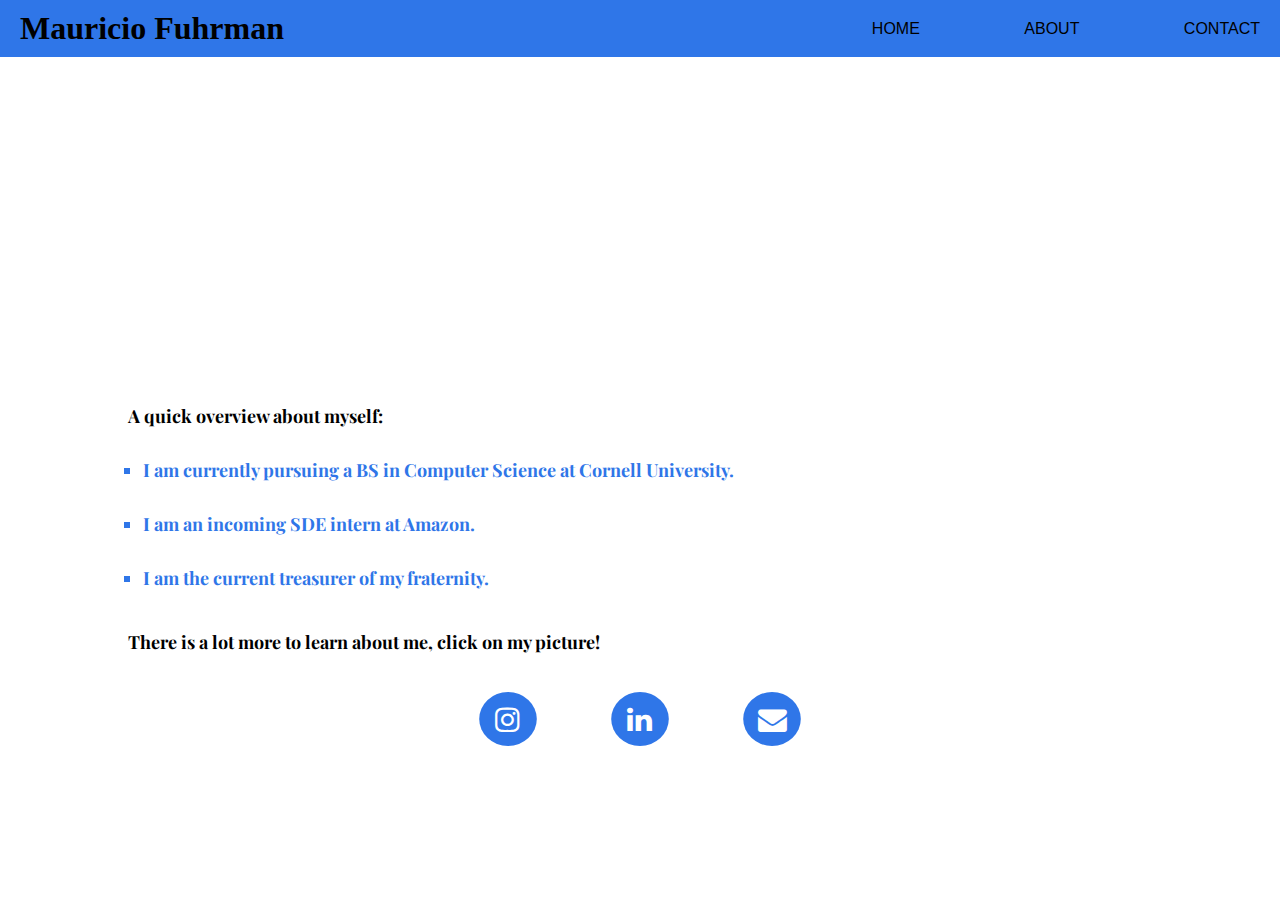
<file: index.html>
<!DOCTYPE html>
<html>
  <head class="name">
    <title>Mauricio Fuhrman</title>
    <meta charset="utf-8" />
    <meta name="viewport" content="width=device-width, initial-scale=1" />
    <meta charset="utf-8" />
    <link rel="stylesheet" href="style.css" />
    <link
      rel="stylesheet"
      href="https://cdnjs.cloudflare.com/ajax/libs/font-awesome/4.7.0/css/font-awesome.min.css"
    />
  </head>
  <body>
    <div class="header">
      <h1 class="namet">Mauricio Fuhrman</h1>
      <div class="menu">
        <nav>
          <ul>
            <li><a href="index.html">Home</a></li>
            <li><a href="about.html">About</a></li>
            <li><a href="contact.html">Contact</a></li>
          </ul>
        </nav>
      </div>
    </div>

    <div class="information">
      <a href="about.html">
        <img src="images/headshot1.jpeg" />
      </a>
      <h1>Hi, I am Mauricio.</h1>
      <h3>A quick overview about myself:</h3>
      <ul>
        <li>
          I am currently pursuing a BS in Computer Science at Cornell
          University.
        </li>
        <li>I am an incoming SDE intern at Amazon.</li>
        <li>I am the current treasurer of my fraternity.</li>
      </ul>
      <h3>There is a lot more to learn about me, click on my picture!</h3>
    </div>
    <div class="social-links">
      <a
        href="https://www.instagram.com/mauriciofuhrman_/"
        class="fa fa-instagram"
        target="_blank"
      ></a>
      <a
        href="https://www.linkedin.com/in/mauricio-fuhrman-076009223/"
        class="fa fa-linkedin"
        target="_blank"
      ></a>
      <a href="contact.html" class="fa fa-envelope"></a>
    </div>
    <script src="script.js"></script>
  </body>
</html>
</file>
<file: style.css>
@import url("https://fonts.googleapis.com/css2?family=Playfair+Display:ital,wght@0,600;1,800&display=swap");
* {
  margin: 0;
  padding: 0;
}

.header {
  width: 100%;
  background: #2f76e8;
  font-family: Arial, Helvetica, sans-serif;
}

.header::after {
  content: "";
  display: table;
  clear: both;
}

.namet {
  float: left;
  font-family: Copperplate, "Copperplate Gothic Light", fantasy;
  padding: 10px 0;
  margin-left: 20px;
}

.header .menu {
  margin-right: 20px;
}

nav {
  float: right;
  display: table-cell;
}

nav ul {
  margin: 0;
  padding: 0;
  list-style: none;
}

nav li {
  display: inline-block;
  margin-left: 100px;
  padding-top: 20px;
  position: relative;
}

nav a {
  color: rgb(0, 0, 0);
  text-decoration: none;
  text-transform: uppercase;
  font-size: 15 px;
}

nav a:hover {
  color: #ca0606;
}

nav a:before {
  content: "";
  display: block;
  height: 5px;
  background-color: #ca0606;
  width: 0%;
  position: absolute;
  top: 15px;
  transition: all ease-in-out 250ms;
}

nav a:hover::before {
  width: 100%;
}

.information {
  width: 80%;
  margin: 50px auto 0;
  text-align: center;
  display: flex;
  flex-direction: column;
}

.information img,
.information h1 {
  animation: fadeIn 1.5s ease-in-out;
  animation-fill-mode: forwards;
  align-items: center;
}

.information img {
  width: 200px;
  height: auto;
  margin: 0 auto;
  border-radius: 50%;
  opacity: 0;
}

.information h1 {
  margin: 20px 0;
  opacity: 0;
  font-family: "Playfair Display", serif;
  font-weight: 800;
  font-style: italic;
}

@keyframes fadeIn {
  from {
    opacity: 0;
  }
  to {
    opacity: 1;
  }
}

.information img:hover {
  outline: 4px solid #ca0606;
}

.information h3,
.information ul {
  animation: fadeIn 1.5s ease-in-out;
  animation-fill-mode: forwards;
}

.information h3 {
  font-family: "Playfair Display", serif;
  font-size: 18px;
  text-align: left;
  margin: 10px 0;
  margin-bottom: 30px;
}

.information ul {
  list-style-type: square;
  padding: 0;
  text-align: left;
  padding-left: 15px;
  margin-bottom: 0px;
}

.information li {
  font-family: "Playfair Display", serif;
  margin-bottom: 30px;
  font-size: 18px;
  font-weight: bold;
  color: #2f76e8;
}

.social-links {
  display: flex;
  justify-content: center;
}

.fa {
  transform: scale(1.8);
  padding: 7px;
  width: 18px;
  text-align: center;
  text-decoration: none;
  border-radius: 100%;
  background: #2f76e8;
  color: white;
  margin-top: 20px;
  margin-bottom: 60px;
  animation: fadeIn 1.5s ease-in-out;
  animation-fill-mode: forwards;
}

.social-links a:hover {
  background: #ca0606;
}

.social-links .fa-instagram {
  margin-right: 100px;
}

.social-links .fa-envelope {
  margin-left: 100px;
}
form {
  width: 50%;
  margin: 0 auto;
}
label,
input,
textarea {
  display: block;
  width: 100%;
  margin-bottom: 10px;
}
button {
  background-color: #333;
  color: #fff;
  font-size: 16px;
  padding: 10px;
  border: 0;
}
button:hover {
  background-color: #444;
}

.experiences {
  display: flex;
  font-family: "Playfair Display", serif;
  flex-direction: column;
  align-items: center;
  margin-top: 30px;
}

.logos {
  display: flex;
  transform: scale(1.4);
  flex-direction: row;
  animation: fadeIn 1.5s ease-in-out;
  animation-fill-mode: forwards;
  justify-content: center;
  margin-top: 50px;
}

.logos img {
  height: 50px;
  margin-left: 30px;
}

.logos .fa-amazon {
  background: #ffd500;
  margin-top: 13px;
  margin-right: 20px;
}
</file>
